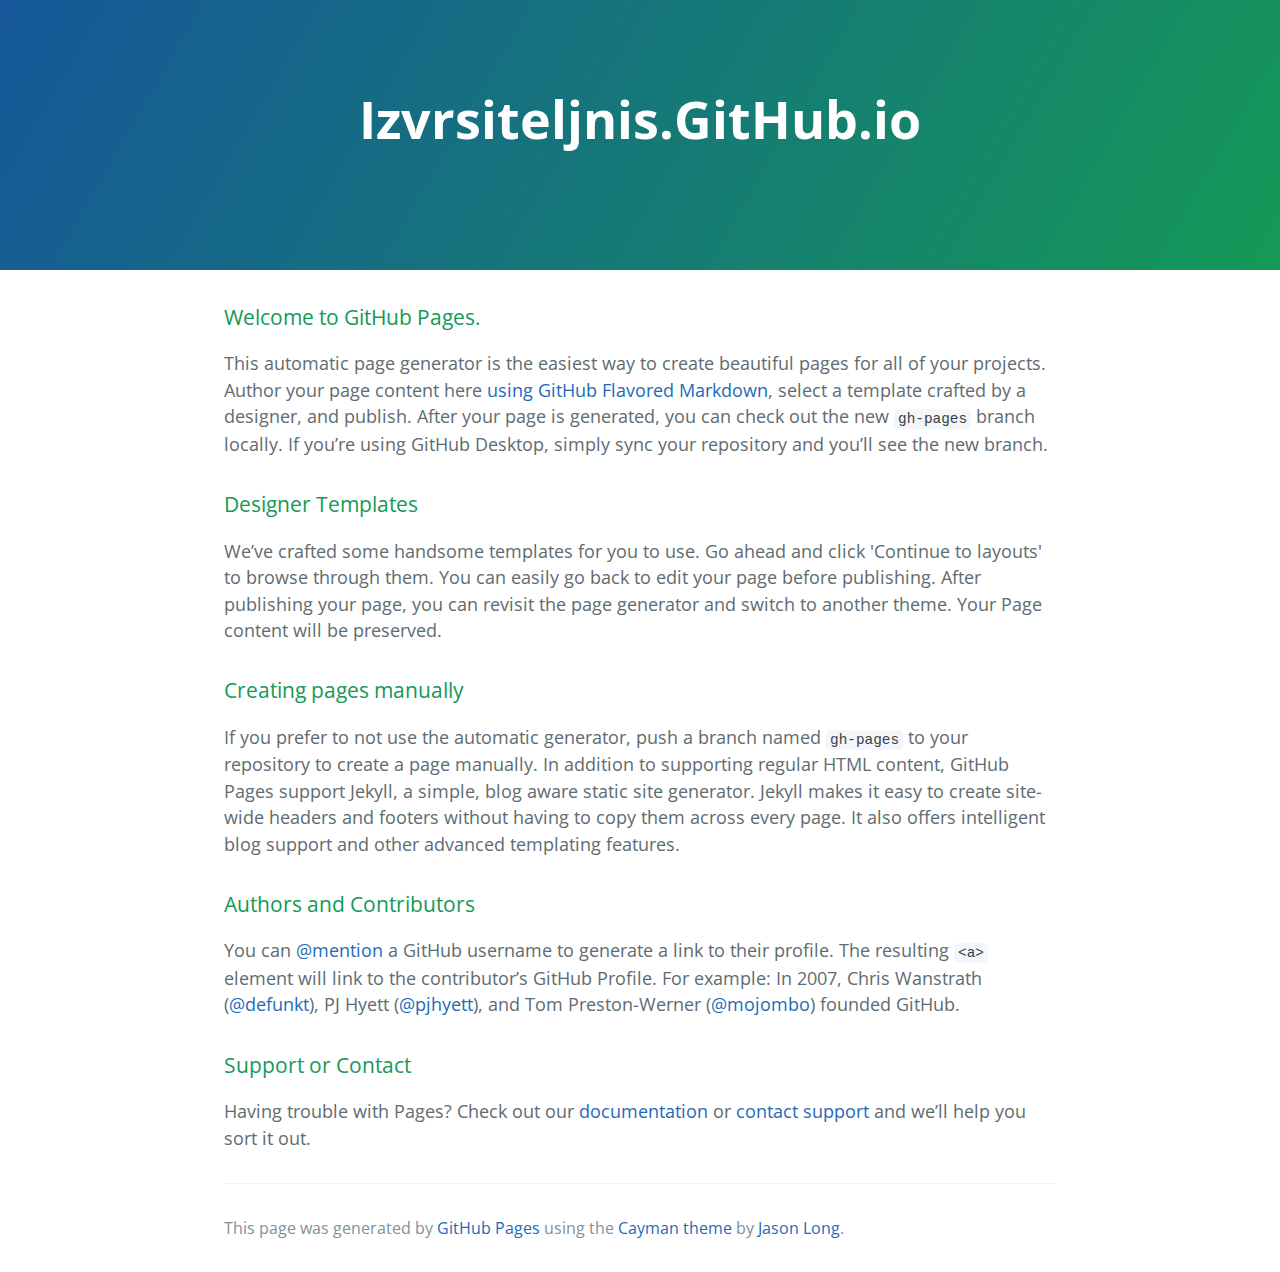
<file: index.html>
<!DOCTYPE html>
<html lang="en-us">
  <head>
    <meta charset="UTF-8">
    <title>Izvrsiteljnis.GitHub.io by izvrsiteljnis</title>
    <meta name="viewport" content="width=device-width, initial-scale=1">
    <link rel="stylesheet" type="text/css" href="stylesheets/normalize.css" media="screen">
    <link href='https://fonts.googleapis.com/css?family=Open+Sans:400,700' rel='stylesheet' type='text/css'>
    <link rel="stylesheet" type="text/css" href="stylesheets/stylesheet.css" media="screen">
    <link rel="stylesheet" type="text/css" href="stylesheets/github-light.css" media="screen">
  </head>
  <body>
    <section class="page-header">
      <h1 class="project-name">Izvrsiteljnis.GitHub.io</h1>
      <h2 class="project-tagline"></h2>
    </section>

    <section class="main-content">
      <h3>
<a id="welcome-to-github-pages" class="anchor" href="#welcome-to-github-pages" aria-hidden="true"><span aria-hidden="true" class="octicon octicon-link"></span></a>Welcome to GitHub Pages.</h3>

<p>This automatic page generator is the easiest way to create beautiful pages for all of your projects. Author your page content here <a href="https://guides.github.com/features/mastering-markdown/">using GitHub Flavored Markdown</a>, select a template crafted by a designer, and publish. After your page is generated, you can check out the new <code>gh-pages</code> branch locally. If you’re using GitHub Desktop, simply sync your repository and you’ll see the new branch.</p>

<h3>
<a id="designer-templates" class="anchor" href="#designer-templates" aria-hidden="true"><span aria-hidden="true" class="octicon octicon-link"></span></a>Designer Templates</h3>

<p>We’ve crafted some handsome templates for you to use. Go ahead and click 'Continue to layouts' to browse through them. You can easily go back to edit your page before publishing. After publishing your page, you can revisit the page generator and switch to another theme. Your Page content will be preserved.</p>

<h3>
<a id="creating-pages-manually" class="anchor" href="#creating-pages-manually" aria-hidden="true"><span aria-hidden="true" class="octicon octicon-link"></span></a>Creating pages manually</h3>

<p>If you prefer to not use the automatic generator, push a branch named <code>gh-pages</code> to your repository to create a page manually. In addition to supporting regular HTML content, GitHub Pages support Jekyll, a simple, blog aware static site generator. Jekyll makes it easy to create site-wide headers and footers without having to copy them across every page. It also offers intelligent blog support and other advanced templating features.</p>

<h3>
<a id="authors-and-contributors" class="anchor" href="#authors-and-contributors" aria-hidden="true"><span aria-hidden="true" class="octicon octicon-link"></span></a>Authors and Contributors</h3>

<p>You can <a href="https://help.github.com/articles/basic-writing-and-formatting-syntax/#mentioning-users-and-teams" class="user-mention">@mention</a> a GitHub username to generate a link to their profile. The resulting <code>&lt;a&gt;</code> element will link to the contributor’s GitHub Profile. For example: In 2007, Chris Wanstrath (<a href="https://github.com/defunkt" class="user-mention">@defunkt</a>), PJ Hyett (<a href="https://github.com/pjhyett" class="user-mention">@pjhyett</a>), and Tom Preston-Werner (<a href="https://github.com/mojombo" class="user-mention">@mojombo</a>) founded GitHub.</p>

<h3>
<a id="support-or-contact" class="anchor" href="#support-or-contact" aria-hidden="true"><span aria-hidden="true" class="octicon octicon-link"></span></a>Support or Contact</h3>

<p>Having trouble with Pages? Check out our <a href="https://help.github.com/pages">documentation</a> or <a href="https://github.com/contact">contact support</a> and we’ll help you sort it out.</p>

      <footer class="site-footer">

        <span class="site-footer-credits">This page was generated by <a href="https://pages.github.com">GitHub Pages</a> using the <a href="https://github.com/jasonlong/cayman-theme">Cayman theme</a> by <a href="https://twitter.com/jasonlong">Jason Long</a>.</span>
      </footer>

    </section>

  
  </body>
</html>
</file>
<file: stylesheets/stylesheet.css>
* {
  box-sizing: border-box; }

body {
  padding: 0;
  margin: 0;
  font-family: "Open Sans", "Helvetica Neue", Helvetica, Arial, sans-serif;
  font-size: 16px;
  line-height: 1.5;
  color: #606c71; }

a {
  color: #1e6bb8;
  text-decoration: none; }
  a:hover {
    text-decoration: underline; }

.btn {
  display: inline-block;
  margin-bottom: 1rem;
  color: rgba(255, 255, 255, 0.7);
  background-color: rgba(255, 255, 255, 0.08);
  border-color: rgba(255, 255, 255, 0.2);
  border-style: solid;
  border-width: 1px;
  border-radius: 0.3rem;
  transition: color 0.2s, background-color 0.2s, border-color 0.2s; }
  .btn + .btn {
    margin-left: 1rem; }

.btn:hover {
  color: rgba(255, 255, 255, 0.8);
  text-decoration: none;
  background-color: rgba(255, 255, 255, 0.2);
  border-color: rgba(255, 255, 255, 0.3); }

@media screen and (min-width: 64em) {
  .btn {
    padding: 0.75rem 1rem; } }

@media screen and (min-width: 42em) and (max-width: 64em) {
  .btn {
    padding: 0.6rem 0.9rem;
    font-size: 0.9rem; } }

@media screen and (max-width: 42em) {
  .btn {
    display: block;
    width: 100%;
    padding: 0.75rem;
    font-size: 0.9rem; }
    .btn + .btn {
      margin-top: 1rem;
      margin-left: 0; } }

.page-header {
  color: #fff;
  text-align: center;
  background-color: #159957;
  background-image: linear-gradient(120deg, #155799, #159957); }

@media screen and (min-width: 64em) {
  .page-header {
    padding: 5rem 6rem; } }

@media screen and (min-width: 42em) and (max-width: 64em) {
  .page-header {
    padding: 3rem 4rem; } }

@media screen and (max-width: 42em) {
  .page-header {
    padding: 2rem 1rem; } }

.project-name {
  margin-top: 0;
  margin-bottom: 0.1rem; }

@media screen and (min-width: 64em) {
  .project-name {
    font-size: 3.25rem; } }

@media screen and (min-width: 42em) and (max-width: 64em) {
  .project-name {
    font-size: 2.25rem; } }

@media screen and (max-width: 42em) {
  .project-name {
    font-size: 1.75rem; } }

.project-tagline {
  margin-bottom: 2rem;
  font-weight: normal;
  opacity: 0.7; }

@media screen and (min-width: 64em) {
  .project-tagline {
    font-size: 1.25rem; } }

@media screen and (min-width: 42em) and (max-width: 64em) {
  .project-tagline {
    font-size: 1.15rem; } }

@media screen and (max-width: 42em) {
  .project-tagline {
    font-size: 1rem; } }

.main-content :first-child {
  margin-top: 0; }
.main-content img {
  max-width: 100%; }
.main-content h1, .main-content h2, .main-content h3, .main-content h4, .main-content h5, .main-content h6 {
  margin-top: 2rem;
  margin-bottom: 1rem;
  font-weight: normal;
  color: #159957; }
.main-content p {
  margin-bottom: 1em; }
.main-content code {
  padding: 2px 4px;
  font-family: Consolas, "Liberation Mono", Menlo, Courier, monospace;
  font-size: 0.9rem;
  color: #383e41;
  background-color: #f3f6fa;
  border-radius: 0.3rem; }
.main-content pre {
  padding: 0.8rem;
  margin-top: 0;
  margin-bottom: 1rem;
  font: 1rem Consolas, "Liberation Mono", Menlo, Courier, monospace;
  color: #567482;
  word-wrap: normal;
  background-color: #f3f6fa;
  border: solid 1px #dce6f0;
  border-radius: 0.3rem; }
  .main-content pre > code {
    padding: 0;
    margin: 0;
    font-size: 0.9rem;
    color: #567482;
    word-break: normal;
    white-space: pre;
    background: transparent;
    border: 0; }
.main-content .highlight {
  margin-bottom: 1rem; }
  .main-content .highlight pre {
    margin-bottom: 0;
    word-break: normal; }
.main-content .highlight pre, .main-content pre {
  padding: 0.8rem;
  overflow: auto;
  font-size: 0.9rem;
  line-height: 1.45;
  border-radius: 0.3rem; }
.main-content pre code, .main-content pre tt {
  display: inline;
  max-width: initial;
  padding: 0;
  margin: 0;
  overflow: initial;
  line-height: inherit;
  word-wrap: normal;
  background-color: transparent;
  border: 0; }
  .main-content pre code:before, .main-content pre code:after, .main-content pre tt:before, .main-content pre tt:after {
    content: normal; }
.main-content ul, .main-content ol {
  margin-top: 0; }
.main-content blockquote {
  padding: 0 1rem;
  margin-left: 0;
  color: #819198;
  border-left: 0.3rem solid #dce6f0; }
  .main-content blockquote > :first-child {
    margin-top: 0; }
  .main-content blockquote > :last-child {
    margin-bottom: 0; }
.main-content table {
  display: block;
  width: 100%;
  overflow: auto;
  word-break: normal;
  word-break: keep-all; }
  .main-content table th {
    font-weight: bold; }
  .main-content table th, .main-content table td {
    padding: 0.5rem 1rem;
    border: 1px solid #e9ebec; }
.main-content dl {
  padding: 0; }
  .main-content dl dt {
    padding: 0;
    margin-top: 1rem;
    font-size: 1rem;
    font-weight: bold; }
  .main-content dl dd {
    padding: 0;
    margin-bottom: 1rem; }
.main-content hr {
  height: 2px;
  padding: 0;
  margin: 1rem 0;
  background-color: #eff0f1;
  border: 0; }

@media screen and (min-width: 64em) {
  .main-content {
    max-width: 64rem;
    padding: 2rem 6rem;
    margin: 0 auto;
    font-size: 1.1rem; } }

@media screen and (min-width: 42em) and (max-width: 64em) {
  .main-content {
    padding: 2rem 4rem;
    font-size: 1.1rem; } }

@media screen and (max-width: 42em) {
  .main-content {
    padding: 2rem 1rem;
    font-size: 1rem; } }

.site-footer {
  padding-top: 2rem;
  margin-top: 2rem;
  border-top: solid 1px #eff0f1; }

.site-footer-owner {
  display: block;
  font-weight: bold; }

.site-footer-credits {
  color: #819198; }

@media screen and (min-width: 64em) {
  .site-footer {
    font-size: 1rem; } }

@media screen and (min-width: 42em) and (max-width: 64em) {
  .site-footer {
    font-size: 1rem; } }

@media screen and (max-width: 42em) {
  .site-footer {
    font-size: 0.9rem; } }
</file>
<file: stylesheets/github-light.css>
/*
   Copyright 2014 GitHub Inc.

   Licensed under the Apache License, Version 2.0 (the "License");
   you may not use this file except in compliance with the License.
   You may obtain a copy of the License at

       http://www.apache.org/licenses/LICENSE-2.0

   Unless required by applicable law or agreed to in writing, software
   distributed under the License is distributed on an "AS IS" BASIS,
   WITHOUT WARRANTIES OR CONDITIONS OF ANY KIND, either express or implied.
   See the License for the specific language governing permissions and
   limitations under the License.

*/

.pl-c /* comment */ {
  color: #969896;
}

.pl-c1      /* constant, markup.raw, meta.diff.header, meta.module-reference, meta.property-name, support, support.constant, support.variable, variable.other.constant */,
.pl-s .pl-v /* string variable */ {
  color: #0086b3;
}

.pl-e  /* entity */,
.pl-en /* entity.name */ {
  color: #795da3;
}

.pl-s .pl-s1 /* string source */,
.pl-smi      /* storage.modifier.import, storage.modifier.package, storage.type.java, variable.other, variable.parameter.function */ {
  color: #333;
}

.pl-ent /* entity.name.tag */ {
  color: #63a35c;
}

.pl-k /* keyword, storage, storage.type */ {
  color: #a71d5d;
}

.pl-pds              /* punctuation.definition.string, string.regexp.character-class */,
.pl-s                /* string */,
.pl-s .pl-pse .pl-s1 /* string punctuation.section.embedded source */,
.pl-sr               /* string.regexp */,
.pl-sr .pl-cce       /* string.regexp constant.character.escape */,
.pl-sr .pl-sra       /* string.regexp string.regexp.arbitrary-repitition */,
.pl-sr .pl-sre       /* string.regexp source.ruby.embedded */ {
  color: #183691;
}

.pl-v /* variable */ {
  color: #ed6a43;
}

.pl-id /* invalid.deprecated */ {
  color: #b52a1d;
}

.pl-ii /* invalid.illegal */ {
  background-color: #b52a1d;
  color: #f8f8f8;
}

.pl-sr .pl-cce /* string.regexp constant.character.escape */ {
  color: #63a35c;
  font-weight: bold;
}

.pl-ml /* markup.list */ {
  color: #693a17;
}

.pl-mh        /* markup.heading */,
.pl-mh .pl-en /* markup.heading entity.name */,
.pl-ms        /* meta.separator */ {
  color: #1d3e81;
  font-weight: bold;
}

.pl-mq /* markup.quote */ {
  color: #008080;
}

.pl-mi /* markup.italic */ {
  color: #333;
  font-style: italic;
}

.pl-mb /* markup.bold */ {
  color: #333;
  font-weight: bold;
}

.pl-md /* markup.deleted, meta.diff.header.from-file */ {
  background-color: #ffecec;
  color: #bd2c00;
}

.pl-mi1 /* markup.inserted, meta.diff.header.to-file */ {
  background-color: #eaffea;
  color: #55a532;
}

.pl-mdr /* meta.diff.range */ {
  color: #795da3;
  font-weight: bold;
}

.pl-mo /* meta.output */ {
  color: #1d3e81;
}
</file>
